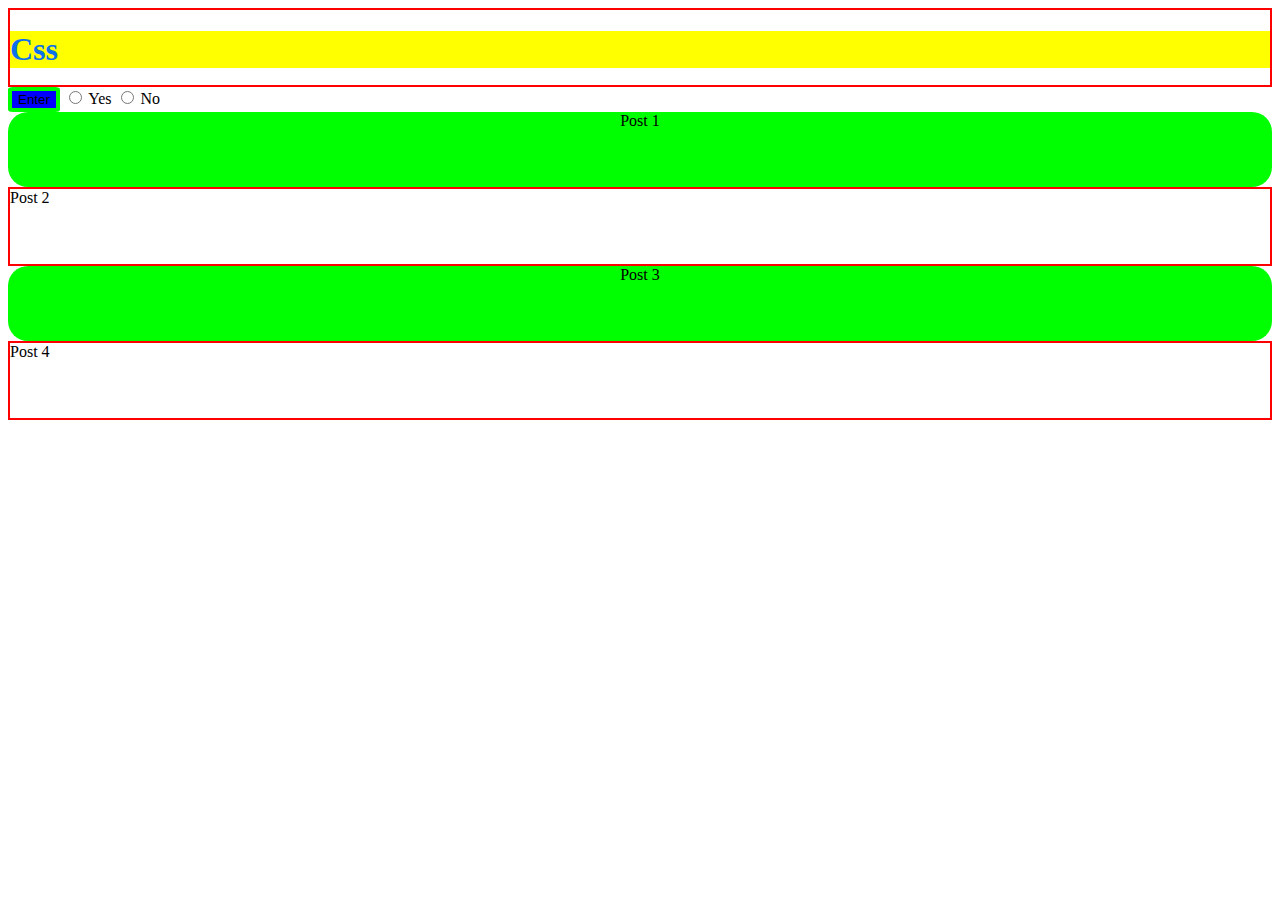
<file: Css/index.html>
<!DOCTYPE html>
<html lang="en">
<head>
    <meta charset="UTF-8">
    <meta name="viewport" content="width=device-width, initial-scale=1.0">
    <title>Css</title>
    <link rel="stylesheet" href="./first.css">
</head>
<body>
    <div>
        <h1>Css</h1>
    </div>
    <button>Enter</button>
    
    <input type="radio" id="yes"  name = "Agree">
    <label for="yes" >Yes</label>

    <input type="radio" id="no"  name = "Agree">
    <label for="no">No</label>

    <div class="post">Post 1</div>
    <div class="post">Post 2</div>
    <div class="post">Post 3</div>
    <div class="post">Post 4</div>
</body>
</html>
</file>
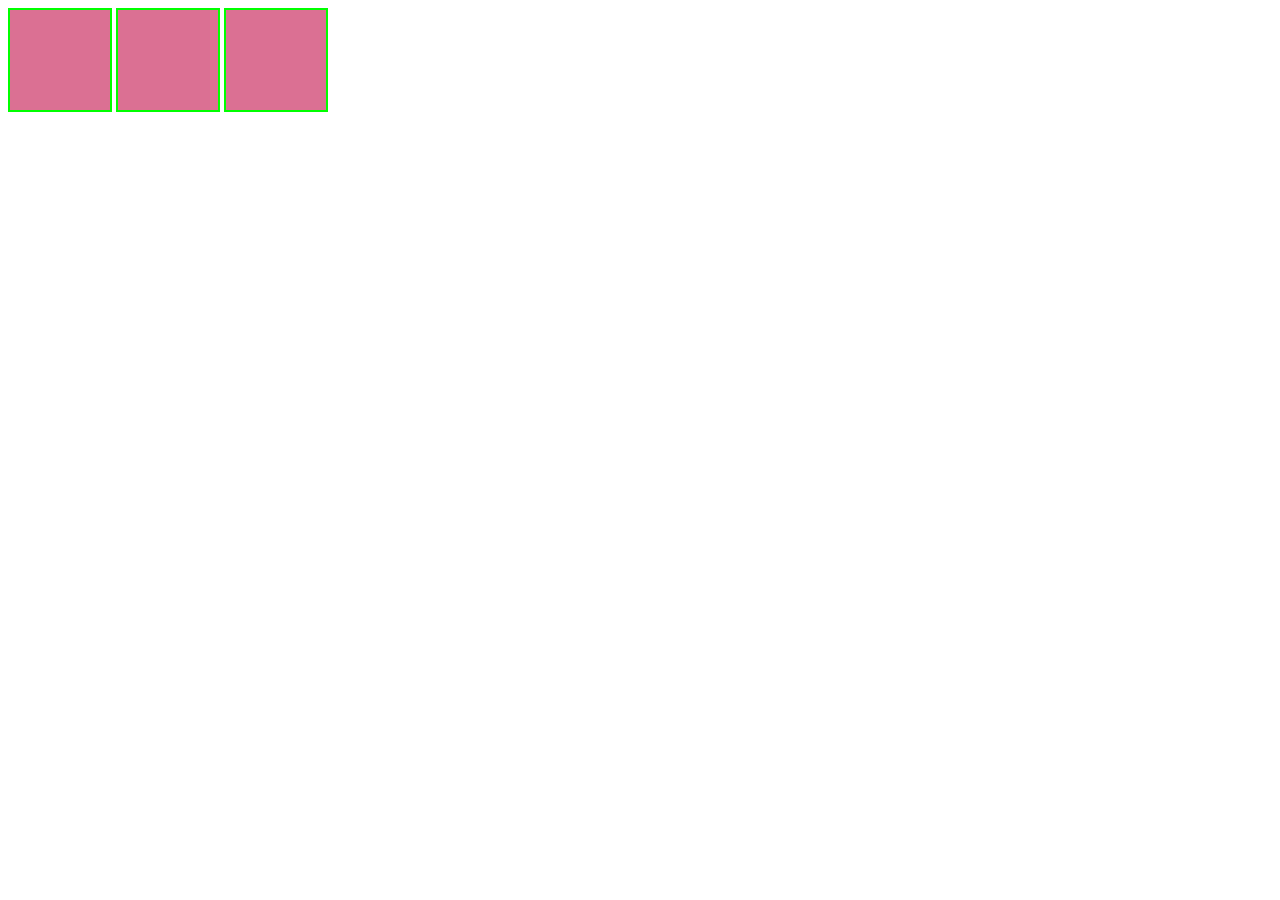
<file: gradient/index.html>
<!DOCTYPE html>
<html lang="en">
<head>
    <meta charset="UTF-8">
    <meta name="viewport" content="width=device-width, initial-scale=1.0">
    <title>Document</title>
    <style>
        .a{
            border: 4px solid rgba(125,231,0,10);
            height: 200px;
            width: 150px;
            background-image: linear-gradient(cyan ,blue,lime);
            background-image: linear-gradient(rgba(255,0,0,0), rgba(125,231,0,10));
        }


        h1{
            border: 2px solid black;
            background-color: yellowgreen;
            display: inline;
        }
        span{
            border: 2px solid black;
            background-color: paleturquoise;
            display: block;
            margin-top:0.5px;
        }

        div{
            background-color: palevioletred;
            border: 2px solid lime;
            display: inline-block;
            width: 100px;
            height: 100px;
        }
    </style>
</head>
<body>


    <div></div>
    <div></div>
    <div></div>
</body>
</html>
</file>
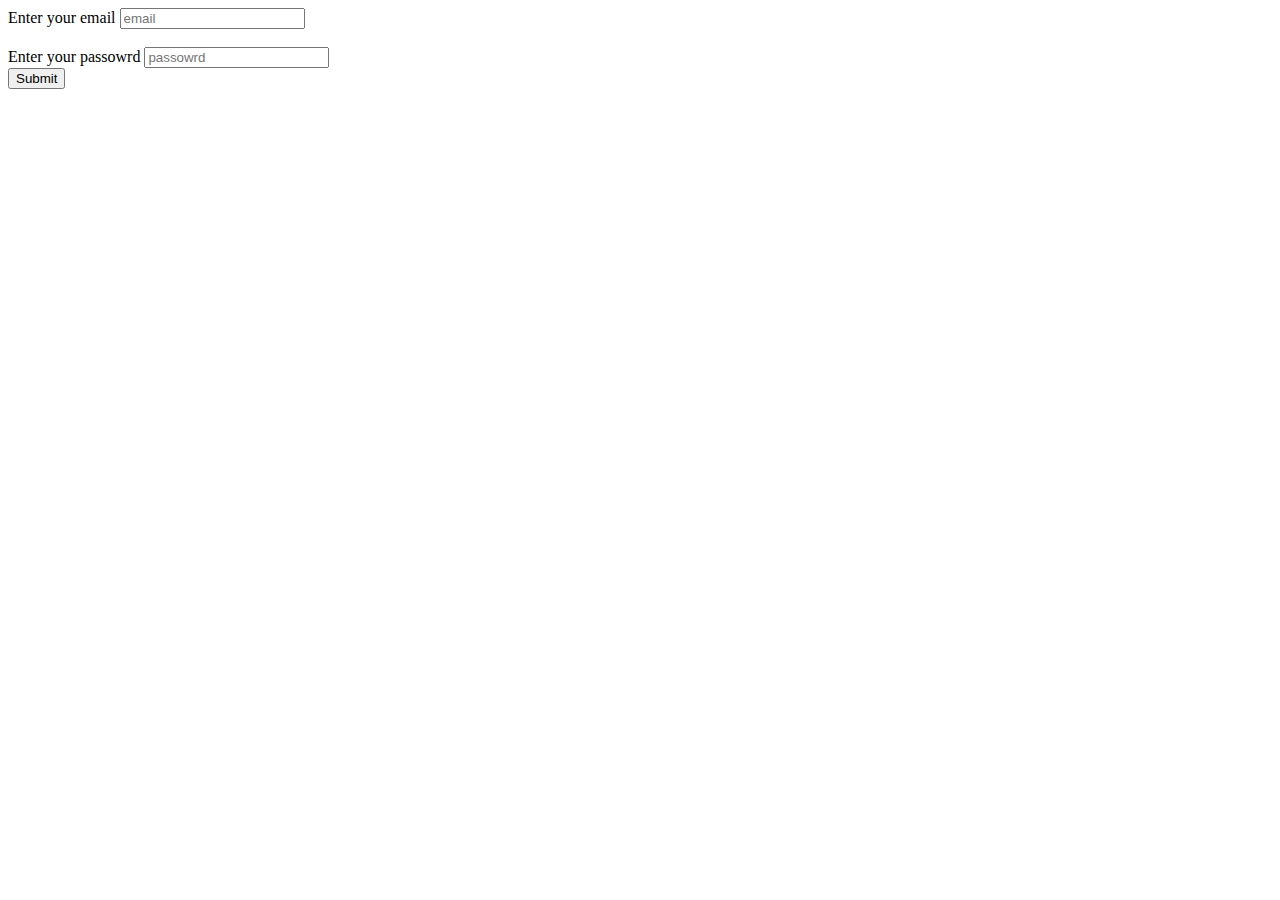
<file: Js/index.html>
<!DOCTYPE html>
<html lang="en">
<head>
    <meta charset="UTF-8">
    <meta name="viewport" content="width=device-width, initial-scale=1.0">
    <title>Document</title>
    <script src="./script/variables.js"></script>
</head>
<body>
    <!-- <table border = "black">
        <thead>
            <tr>
                <th rowspan="2">Item</th>
                <th colspan="2">Price</th>
            </tr>
            
        </thead>
        <tbody>
            <tr>

                <td>Frooti</td>
                <td>10</td>
                <td>$0.17</td>
            </tr>
            <tr>

                <td>Samosa</td>
                <td>10</td>
                <td>$0.17</td>
            </tr>
            <tr>

                <td>Pav Bhaji</td>
                <td>100</td>
                <td>$1.17</td>
            </tr>

        </tbody>

    </table> -->


    <!-- <table border="">

        <thead>
            <tr>
                <th rowspan="2" ></th>
                <th colspan="2">Average</th>
                <th rowspan="2">Red eyes</th>
            </tr>
            <tr>
                <th>Height</th>
                <th>Weight</th>
                
            </tr>
        </thead>
        <tbody>
            <tr>
                <td>Male</td>
                <td>1.9</td>
                <td>0.003</td>
                <td>40%</td>
            </tr>
            <tr>
                <td>Female</td>
                <td>1.7</td>
                <td>0.002</td>
                <td>43%</td>
            </tr>
        </tbody>
    </table> -->

    <form action="/action">
        <div>

            <label for="email"  >
                Enter your email
            </label>
            <input type="email" id = "email" placeholder="email">
        </div>
        <br>
        <div class="pwd">
            <label for="passowrd" >
                Enter your passowrd
                <input type="password" id = "pwd" placeholder="passowrd">
            </label>

        </div>

        <button>Submit</button>
    </form>

</body>
</html>
</file>
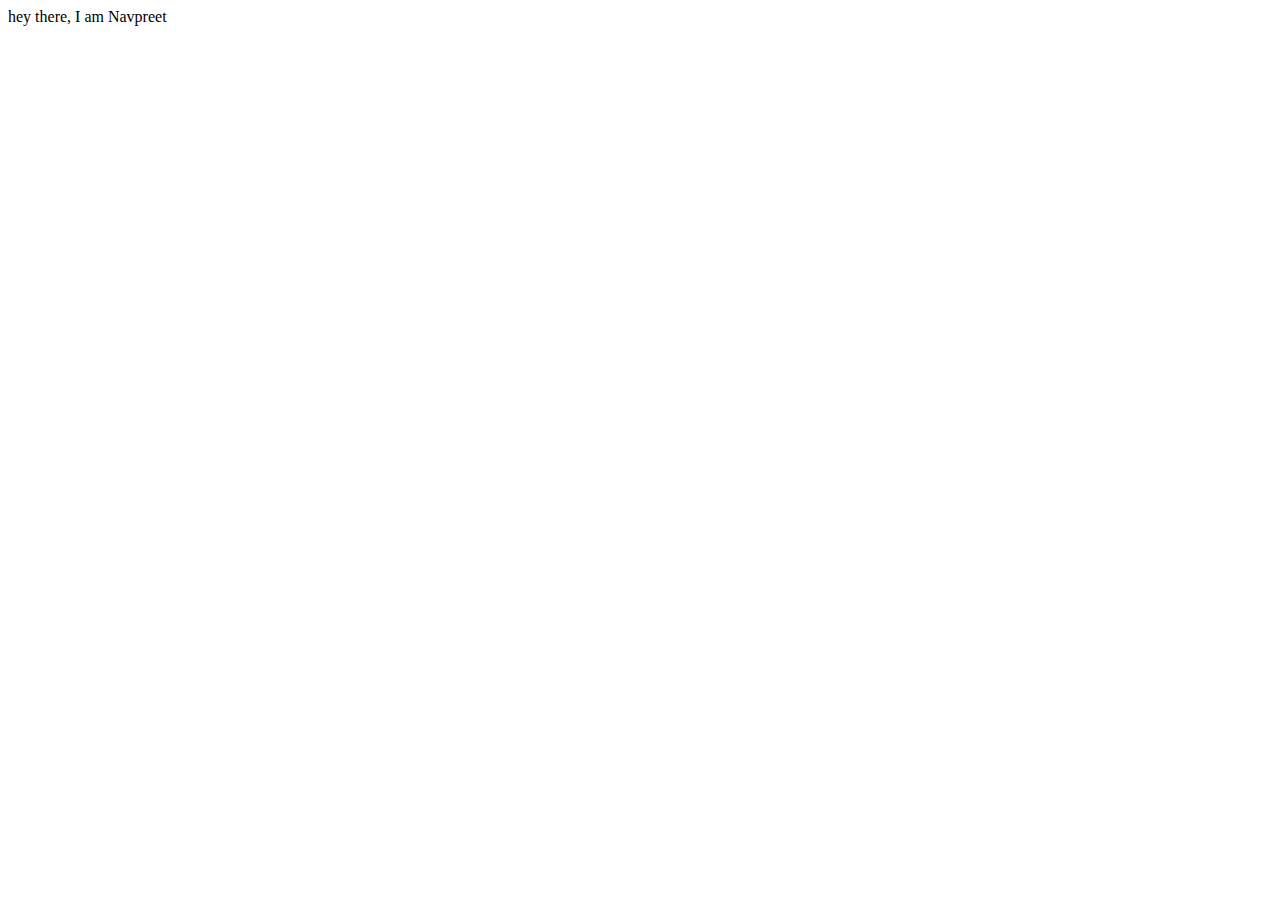
<file: mytalentedspace/index.html>
<!DOCTYPE html>
<html lang="en">
<head>
    <meta charset="UTF-8">
    <meta name="viewport" content="width=device-width, initial-scale=1.0">
    <title>MyTalented.space</title>
</head>
<body>
    hey there, I am Navpreet
</body>
</html>
</file>
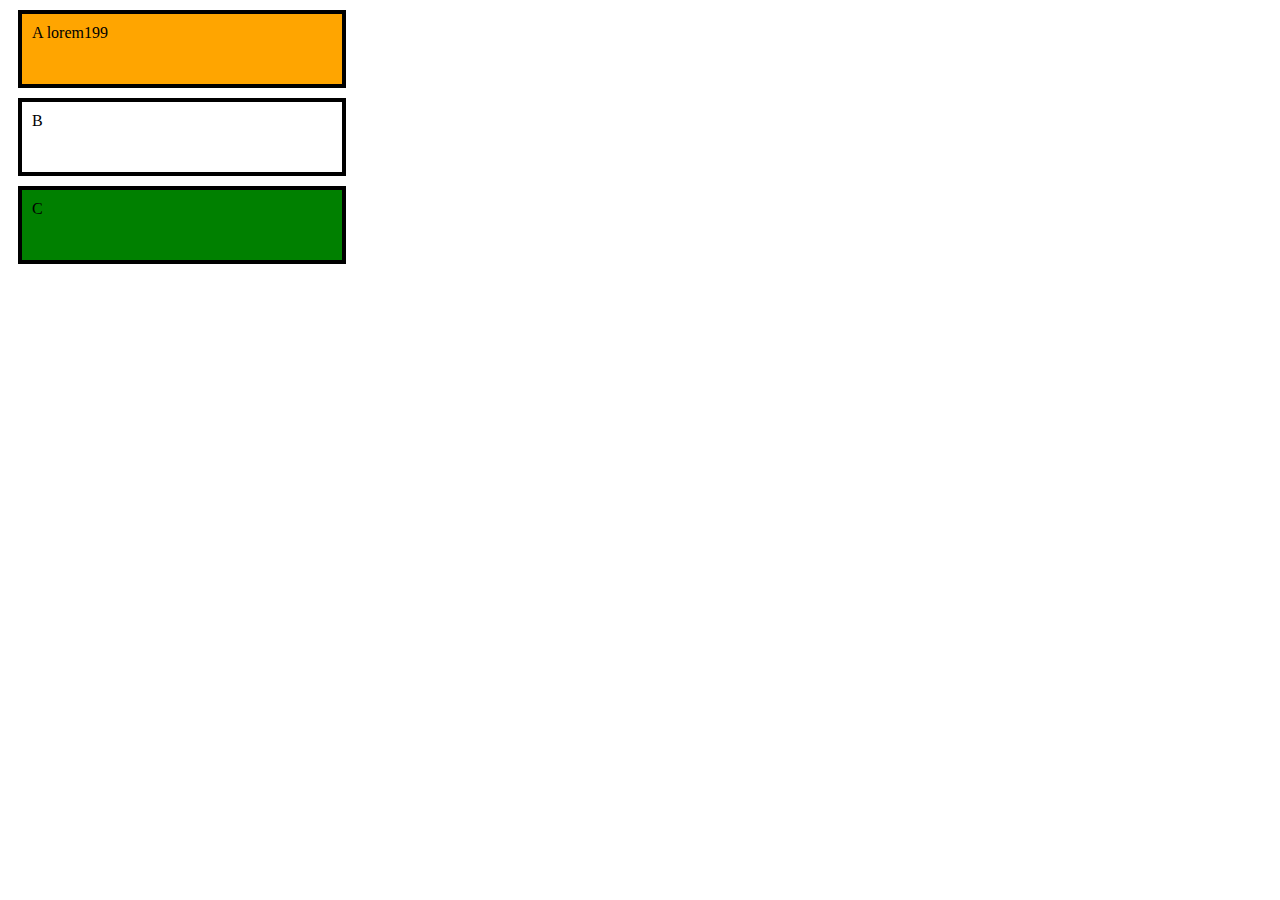
<file: Js/scd.html>
<!DOCTYPE html>
<html lang="en">
<head>
    <meta charset="UTF-8">
    <meta name="viewport" content="width=device-width, initial-scale=1.0">
    <title>CodeB CSS 1</title>
    <style>
        .box1{
            border: 4px solid black;
            height: 50px;
            width: 300px;
            background-color: orange;
            margin: 10px;
            padding: 10px;
        }
        .box2{
            border: 4px solid black;
            height: 50px;
            width: 300px;
            background-color: white;
            margin: 10px;
            padding: 10px;


        }
        .box3{
            border: 4px solid black;
            height: 50px;
            width: 300px;
            background-color: green;
            margin: 10px;
            padding: 10px;

            
        }

    </style>
</head>
<body>
    <div class="box1">A lorem199</div>
    <div class="box2">B</div>
    <div class="box3">C</div>
    
</body>
</html>
</file>
<file: Css/first.css>
h1{

    color: rgb(12,113,234);
    background-color: yellow;
}
div{
    border: 2px solid red;
    height: 75px;
}
button{
    color:black;
    border: 4px solid lime;
    border-radius: 10%;
    background-color: blue;
}
body{
    /* background-color: black; */
    /* border: 10px solid ; */
}

button:hover{
    background-color: lime;
    color: white;
}
button:active{
    color: pink;
    background-color: hotpink;
    border: 4px solid hotpink;
}
input[type= "radio"]:checked +label{
    color: red;
    font-weight: bolder;
}

.post:nth-of-type(2n){
    background-color: lime;
    border: yellowgreen;
    border-radius: 20px;
    text-align:center;
}
</file>
